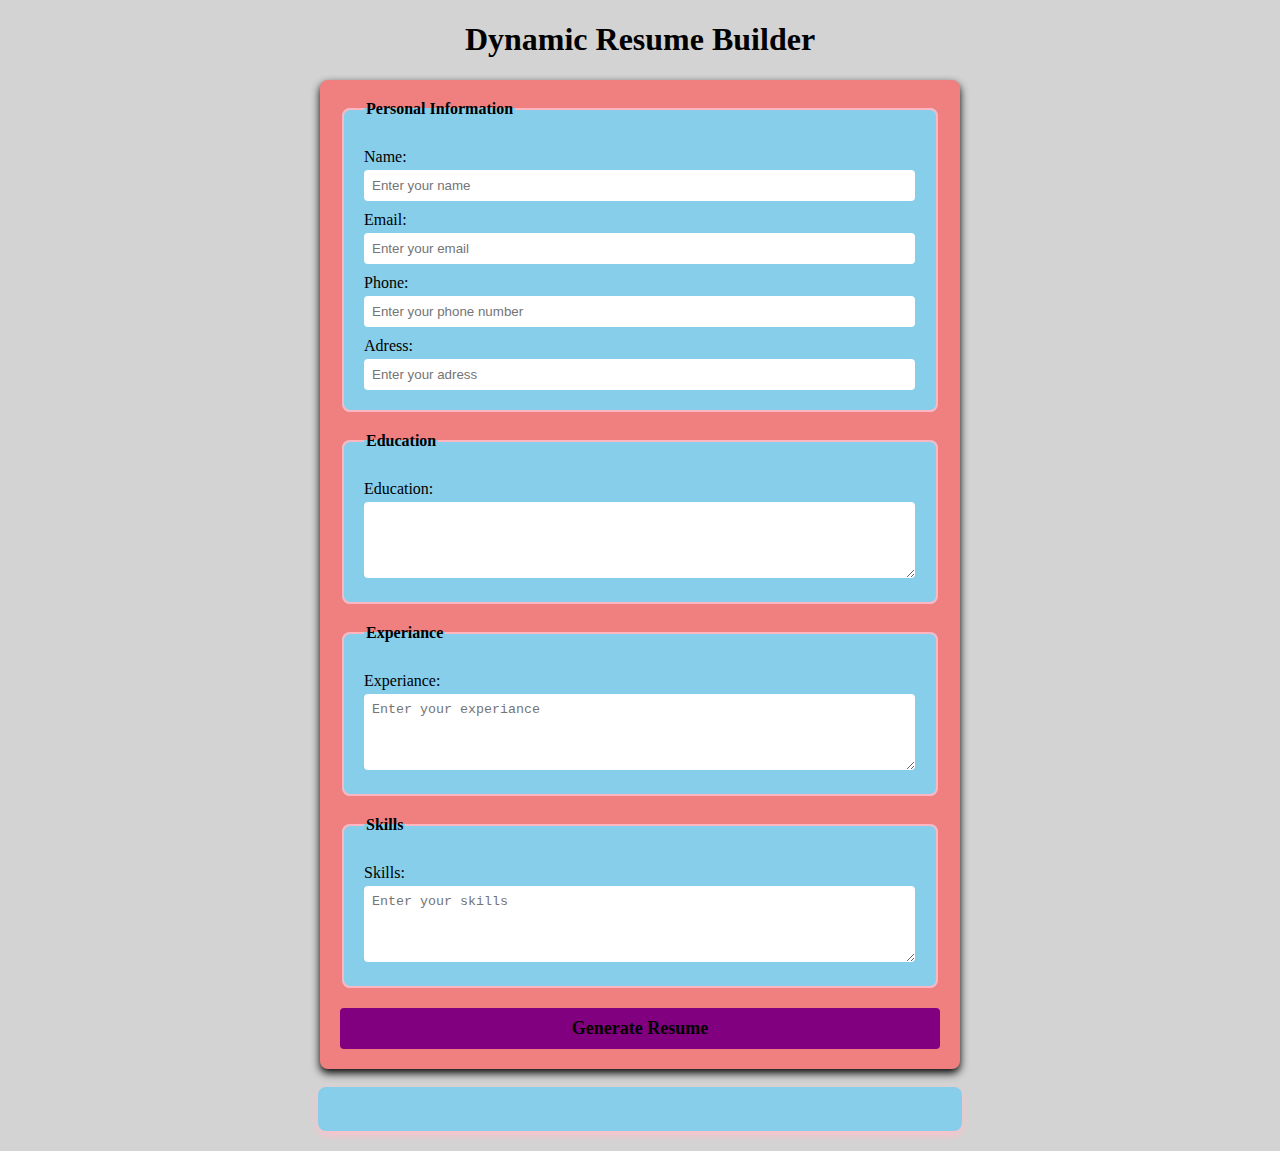
<file: milestone 3/index.HTML>
<!DOCTYPE html>
<html lang="en">
<head>
    <meta charset="UTF-8">
    <meta name="viewport" content="width=device-width, initial-scale=1.0">
    <title>Dynamic Resume Builder</title>
    <link rel="stylesheet" href="style.css">
</head>
<body>
    <h1>Dynamic Resume Builder</h1>
    <form id="resume-form">
        <fieldset>
            <legend>Personal Information</legend>
            <label for="name">Name:</label>
            <input type="text" id="name" placeholder="Enter your name" required> 

            <label for="email">Email:</label>
            <input type="text" id="email" placeholder="Enter your email" required>

            <label for="phone">Phone:</label>
            <input type="text" id="phone" placeholder="Enter your phone number" required>

            <label for="adress">Adress:</label>
            <input type="text" id="adress" placeholder="Enter your adress" required>

             
        </fieldset>

       <fieldset>
        <legend>Education</legend>
        <label for="education">Education:</label>
        <textarea id="education" placeholder="Enter your education" rows="4" required> 

        </textarea>
       </fieldset>

       <fieldset>
        <legend>Experiance</legend>
        <label for="experiance">Experiance:</label>
        <textarea id="experiance" placeholder="Enter your experiance" rows="4" required></textarea>
       </fieldset>

       <fieldset>
        <legend>Skills</legend>
        <label for="skills">Skills:</label>
        <textarea id="skills" placeholder="Enter your skills" rows="4" required></textarea>
       </fieldset>

       <button type="submit"><b>Generate Resume</b></button>

    </form>

    <br>

    <!-- Dynamic Resume -->   
     <div id="resume-display">
        <!-- Resume will be gernated below -->
     </div>

     <script src="script.js"></script>
</body>
</html>
</file>
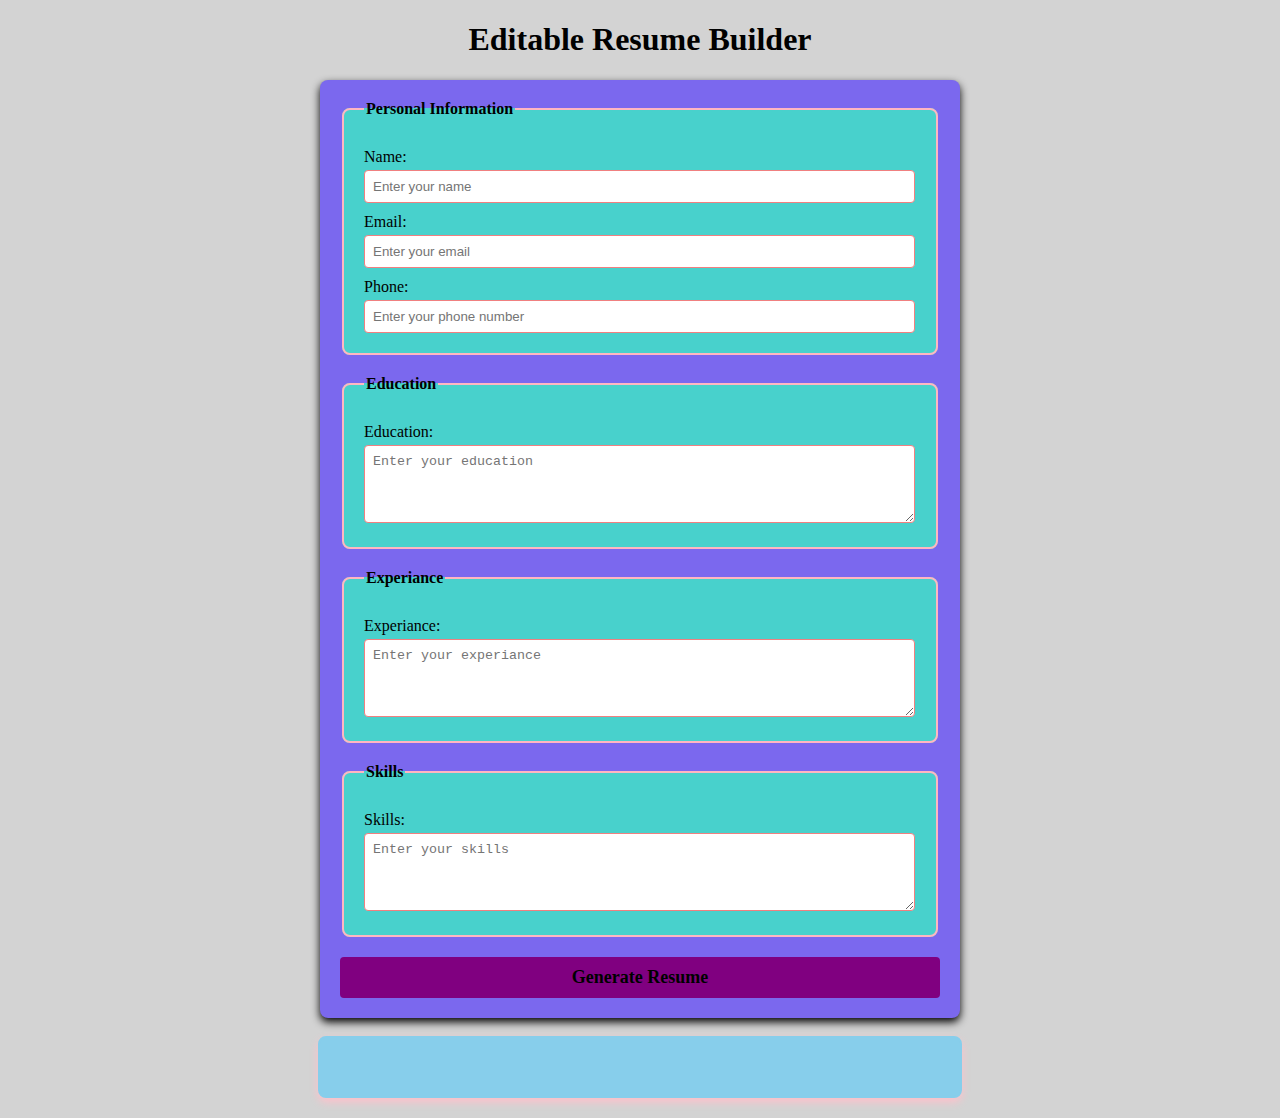
<file: milestone 4/index.HTML>
<!DOCTYPE html>
<html lang="en">
<head>
    <meta charset="UTF-8">
    <meta name="viewport" content="width=device-width, initial-scale=1.0">
    <title>Editable Resume Builder</title>
    <link rel="stylesheet" href="style.css">
</head>
<body>
    <h1>Editable Resume Builder</h1>
    <form id="resume-form">
        <fieldset>
            <legend>Personal Information</legend>
            <label for="name">Name:</label>
            <input type="text" id="name" placeholder="Enter your name" required>

            <label for="email">Email:</label>
            <input type="text" id="email" placeholder="Enter your email" required>

            <label for="phone">Phone:</label>
            <input type="text" id="phone" placeholder="Enter your phone number" required>
        </fieldset>

       <fieldset>
        <legend>Education</legend>
        <label for="education">Education:</label>
        <textarea id="education" placeholder="Enter your education" rows="4" required></textarea>
       </fieldset>

       <fieldset>
        <legend>Experiance</legend>
        <label for="experiance">Experiance:</label>
        <textarea id="experiance" placeholder="Enter your experiance" rows="4" required></textarea>
       </fieldset>

       <fieldset>
        <legend>Skills</legend>
        <label for="skills">Skills:</label>
        <textarea id="skills" placeholder="Enter your skills" rows="4" required></textarea>
       </fieldset>

       <button type="submit"><b>Generate Resume</b></button>

    </form>

    <br>

    <!-- Dynamic and editable Resume -->   
     <div id="resume-display" contenteditable="true">
        <!-- Resume will be gernated below -->
     </div>

     <script src="script.js"></script>
</body>
</html>
</file>
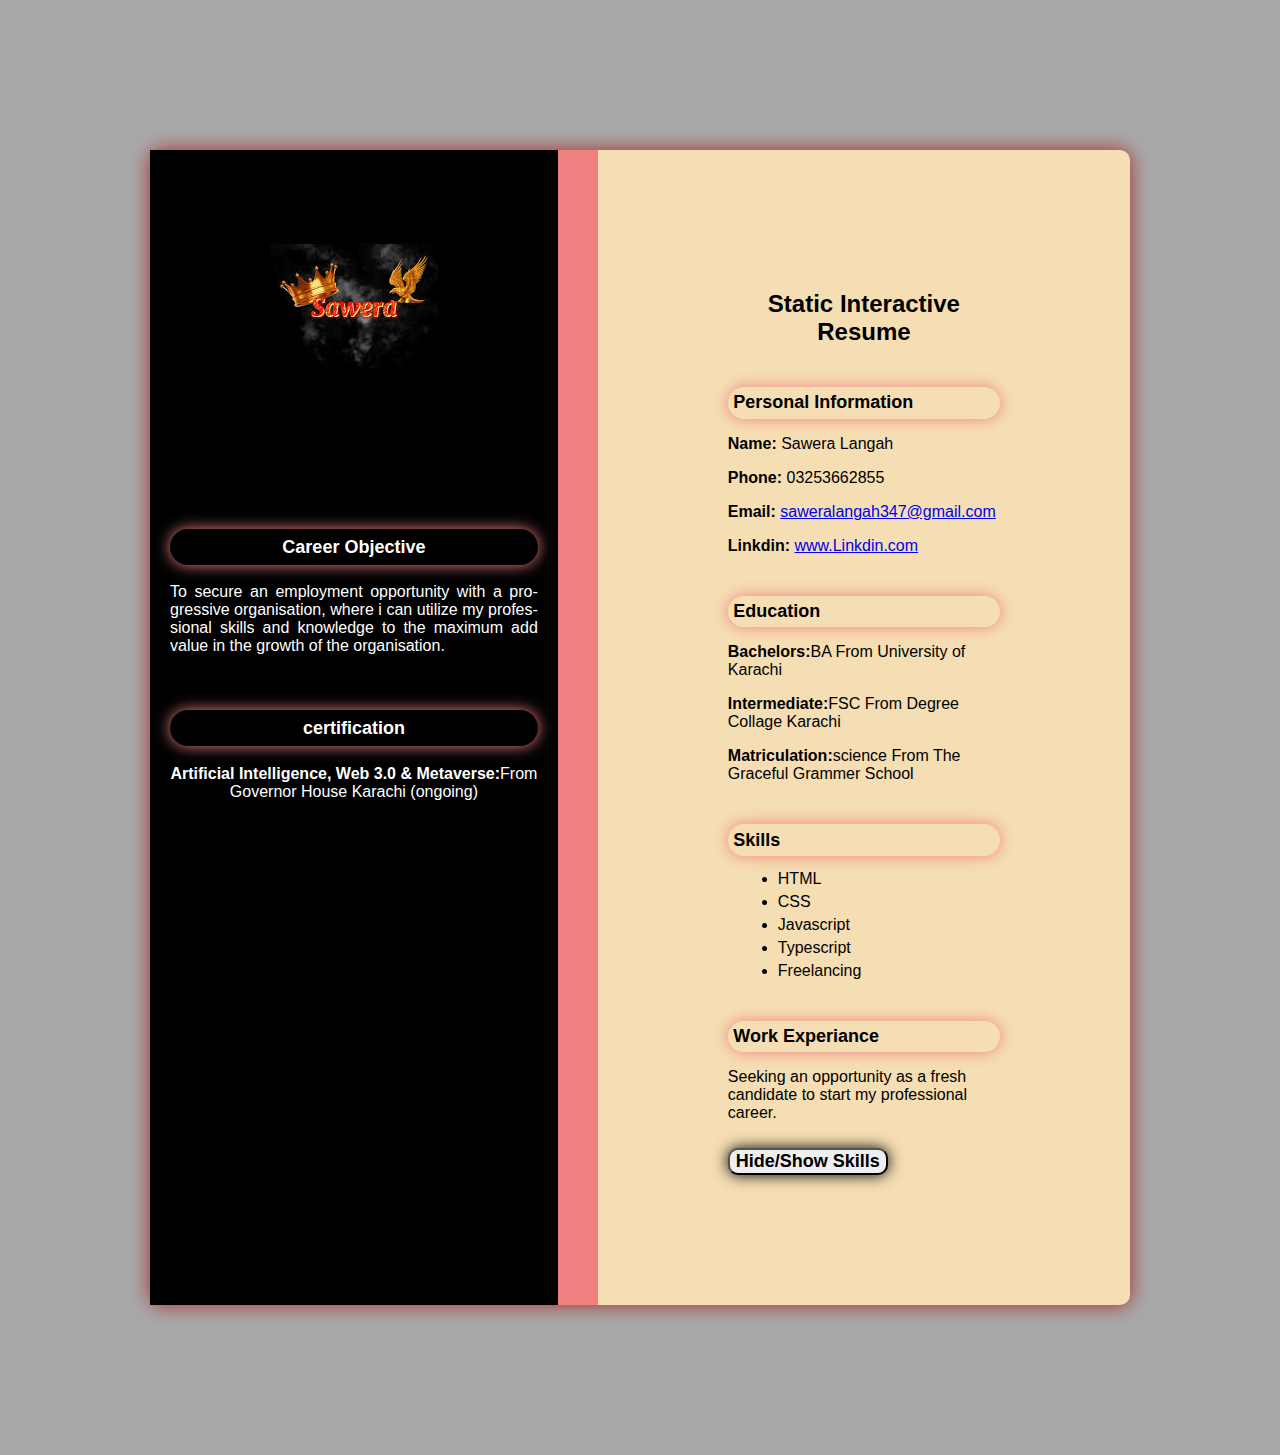
<file: milestone1&2/index.html>
<!DOCTYPE html>
<html lang="en">
<head>
    <meta charset="UTF-8">
    <meta name="viewport" content="width=device-width, initial-scale=1.0">
    <title>Static Interactive Resume</title>
    <link rel="stylesheet" href="style.css">
</head>
<body>
    <div class="resume-container">
        <!-- Left Section -->
         <div class="left-section">
         <img src="profile.jpg" alt="Profile Picture" class="Profile-picture">
            <section id="objective">
                <h3 style="color: white;">Career Objective</h3>
                <p style="text-align: justify; hyphens: auto;">To secure an employment opportunity with a progressive organisation, where i can utilize my professional skills and knowledge to the maximum add value in the growth of the organisation.</p>
            </section>

            <section id="certification">
                <h3 style="color: white;">certification</h3>
                <p><b>Artificial Intelligence, Web 3.0 & Metaverse:</b>From Governor House Karachi (ongoing)</p>

            </section>
         </div>
          <!-- Right Section -->
           <div class="right-section">
            <h1>Static Interactive Resume</h1>
            <!-- Personal Information -->
             <section id="professional-info">
                <h3>Personal Information</h3>
                <p><b>Name:</b> Sawera Langah</p>
                <p><b>Phone:</b> 03253662855</p>
                <p><b>Email:</b> <a href="mailto:saweralangah347@gmail.com">saweralangah347@gmail.com</a></p>
                <p><b>Linkdin:</b> <a href="https://www.linkedin.com/in/sawera-langah-7561b92b6" target="_blank">www.Linkdin.com</a></p>
             </section>

             <!-- Education Section -->
              <section id="education"> 
                <h3>Education</h3>
                <p><b>Bachelors:</b>BA From University of Karachi</p>
                <p><b>Intermediate:</b>FSC From Degree Collage Karachi</p>
                <p><b>Matriculation:</b>science From The Graceful Grammer School</p>
              </section>

              <!-- Skills Section -->
               <section id="skills" >
                <h3>Skills</h3>
                <ul>
                    <li>HTML</li>
                    <li>CSS</li>
                    <li>Javascript</li>
                    <li>Typescript</li>
                    <li>Freelancing</li>
                </ul>
               </section>

               <!--Work Experiance-->
               <section id="work experiance">
                <h3>Work Experiance</h3>
                <p>Seeking an opportunity as a fresh candidate to start my professional career.</p>
               </section>

               <!-- Button to toggle Skills Section -->
                <button id="toggle-skills"><b>Hide/Show Skills</b></button>
           </div>
    </div>
    <script src="script.js"></script>
</body>
</html>
</file>
<file: milestone 3/style.css>
/* Styling form and resumesections  */
body {
    font-family: 'Times New Roman', Times, serif;
    background-color: lightgrey;
    margin: 20px;
    padding: 0;
}

form {
    margin: auto;
    background-color: lightcoral;
    border-radius: 8px;
    box-shadow: 0 4px 8px black;
    padding: 20px;
    max-width: 600px;
}

h1 {
    text-align: center;
    color: black;
}

fieldset {
    border: 2px solid lightpink;
    border-radius: 8px;
    padding: 20px;
    margin-bottom: 20px;
    background-color: skyblue;
    
}

legend {
    font-weight: bold;
    text-align: left;
    color: black;
} 

label {
    display: block;
    margin-top: 10px;
    color: black;
}

input,textarea {
    margin-top: 4px;
    padding: 8px;
    width: calc(100% - 1px);
    border: lightpink;
    border-radius: 4px;
    box-sizing: border-box;
}

button {
    display: block;
    width: 100%;
    background-color: purple;
    color: black;
    border: none;
    border-radius: 4px;
    box-shadow: lightseagreen;
    margin-top: 10px;
    font-size: 18px;
    font-family: 'Times New Roman', Times, serif;
    padding: 10px;
    cursor: pointer;
}

button :hover {
    color: brown;
}

#resume-display {
    max-width: 600px;
    margin: auto;
    padding: 20px;
    border: 2px solid skyblue;
    border-radius: 8px;
    background-color: skyblue;
    box-shadow: 0 4px 8px pink;
}

#resume-display h2 {
    color: black;
}

.profilePicture {
    display: block;
    margin: 0 auto;
    border: 2px solid skyblue;
    box-shadow: 0 4px 8px pink;
    border-radius: 500%;
    width: 150px;
    height: 150px;
    object-fit: cover;
}
</file>
<file: milestone 4/style.css>
/* Styling form and resumesections  */
body {
    font-family: 'Times New Roman', Times, serif;
    background-color: lightgrey;
    margin: 20px;
    padding: 0;
}

form {
    margin: auto;
    background-color: mediumslateblue;
    border-radius: 8px;
    box-shadow: 0 4px 8px black;
    padding: 20px;
    max-width: 600px;
}

h1 {
    text-align: center;
    color: black;
}

fieldset {
    border: 2px solid lightpink;
    border-radius: 8px;
    padding: 20px;
    margin-bottom: 20px;
    background-color: mediumturquoise;
    
}

legend {
    font-weight: bold;
    text-align: left;
    color: black;
} 

label {
    display: block;
    margin-top: 10px;
    color: black;
}

input,textarea {
    margin-top: 4px;
    padding: 8px;
    width: calc(100% - 1px);
    border: 1px solid lightcoral;
    border-radius: 4px;
    box-sizing: border-box;
}

button {
    display: block;
    width: 100%;
    background-color: purple;
    color: black;
    border: none;
    border-radius: 4px;
    box-shadow: lightseagreen;
    margin-top: 10px;
    font-size: 18px;
    font-family: 'Times New Roman', Times, serif;
    padding: 10px;
    cursor: pointer;
}

button :hover {
    color: brown;
}

#resume-display {
    max-width: 600px;
    margin: auto;
    padding: 20px;
    border: 2px solid skyblue;
    border-radius: 8px;
    background-color: skyblue;
    box-shadow: 0 4px 8px pink;
    /* Making the resume editable */
    outline: none;
}

#resume-display h2 {
    color: black;
}
</file>
<file: milestone1&2/style.css>
/* General Styling */
body {
    font-family: Arial, sans-serif;
    background-color: darkgray;
    margin: 0;
    padding: 150px;
}

.resume-container {
    display: flex;
    background-color: wheat;
    width: 100%;
    margin: 0 auto;
    border-radius: 10px;
    box-shadow: 0 0 20px brown;
}

/* Left Section Styling */
.left-section {
    background-color: black;
    color: white;
    padding: 20px;
    width: 35;
    text-align: center;
    border-right: 40px solid lightcoral;
}

.profile-picture {
    width: 150px;
    height: 150px;
    margin-top: 10%;
    border-radius: 50%;
    border: 5px solid wheat;
    margin-bottom: 20px;
}

h1 {
    font-size: 24px;
    margin: 10px 0;
    margin-bottom: 30px;
    text-align: center;
}

h3 {
    font-size: 18px;
    padding: 2%;
    margin: 50px 0 30px;
    color: black;
    border-radius: 50px;
    box-shadow: 0 0 15px lightcoral;
    margin-top: 15%;
    margin-bottom: 5%;
}

ul {
    list-style-type: fill round;
    padding: 10;
    margin: 5px;
}

ul li {
    margin: 5px;
}

/* Right Section Styling */
.right-section {
    padding: 130px;
    width: 100%;
}

button {
    font-family: Arial, sans-serif;
    border-radius: 10px;
    box-shadow: 0 0 15px black;
    cursor: pointer;
    margin-top: 10px;
    font-size: 18px;
}

button:hover {
    background-color: brown;
}
</file>
